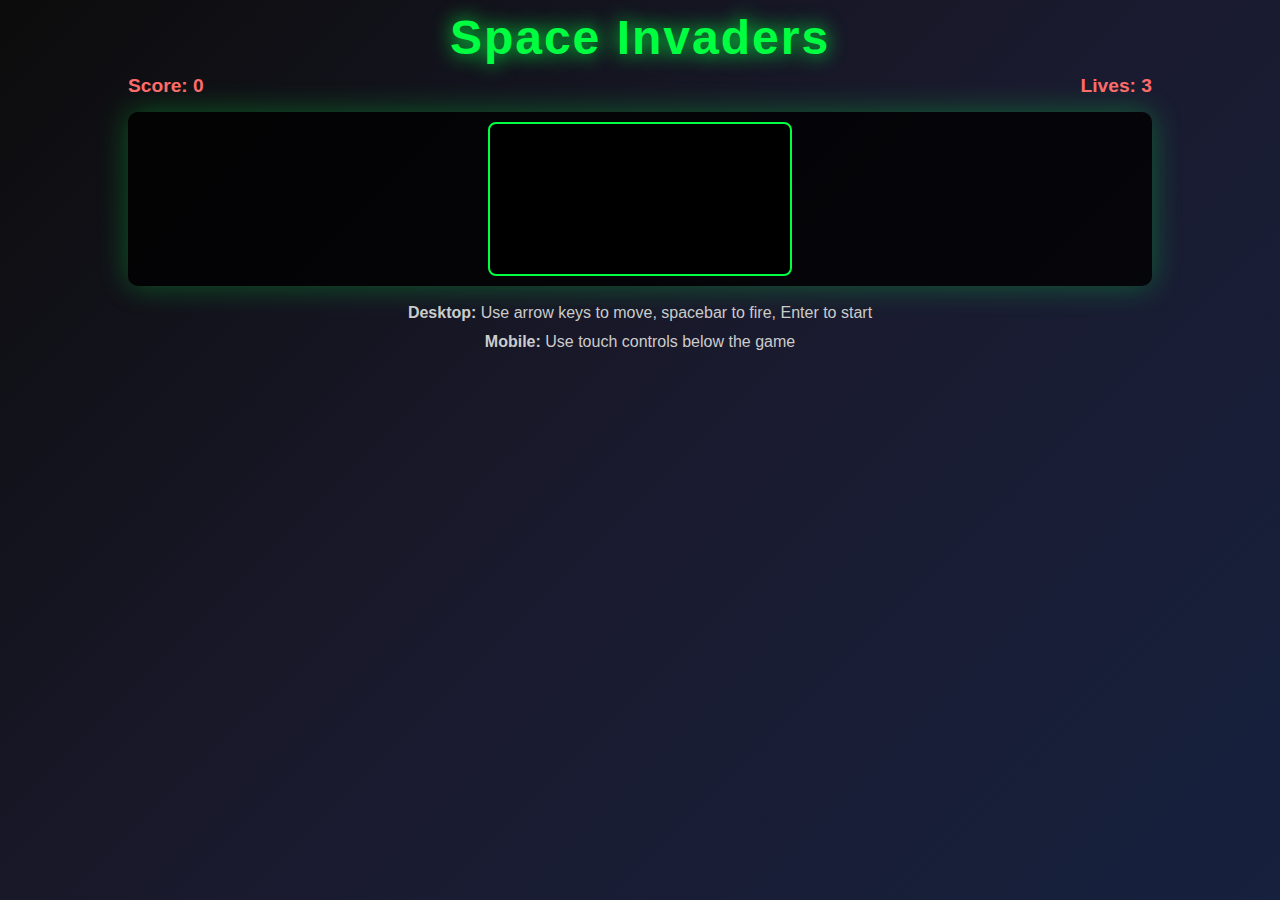
<file: index.html>
<!DOCTYPE html>
<html lang="en">
<head>
  <meta charset="UTF-8" />
  <meta name="viewport" content="width=device-width, initial-scale=1.0, user-scalable=no">
  <title>Space Game - Responsive</title>
  <link rel="stylesheet" href="styles.css">
</head>
<body>
  <div class="game-container">
    <div class="game-header">
      <h1>Space Invaders</h1>
      <div class="game-info">
        <span id="score-display">Score: 0</span>
        <span id="lives-display">Lives: 3</span>
      </div>
    </div>
    
    <div class="canvas-container">
      <canvas id="myCanvas">
        Your browser does not support the HTML5 canvas tag.
      </canvas>
    </div>
    
    <!-- Mobile Controls -->
    <div class="mobile-controls" id="mobileControls">
      <div class="control-row">
        <button class="control-btn" id="upBtn">↑</button>
      </div>
      <div class="control-row">
        <button class="control-btn" id="leftBtn">←</button>
        <button class="control-btn fire-btn" id="fireBtn">🔥</button>
        <button class="control-btn" id="rightBtn">→</button>
      </div>
      <div class="control-row">
        <button class="control-btn" id="downBtn">↓</button>
      </div>
      <div class="control-row">
        <button class="control-btn start-btn" id="startBtn">START</button>
      </div>
    </div>
    
    <!-- Instructions -->
    <div class="instructions">
      <p><strong>Desktop:</strong> Use arrow keys to move, spacebar to fire, Enter to start</p>
      <p><strong>Mobile:</strong> Use touch controls below the game</p>
    </div>
  </div>

  <script src="app.js"></script>
</body>
</html>
</file>
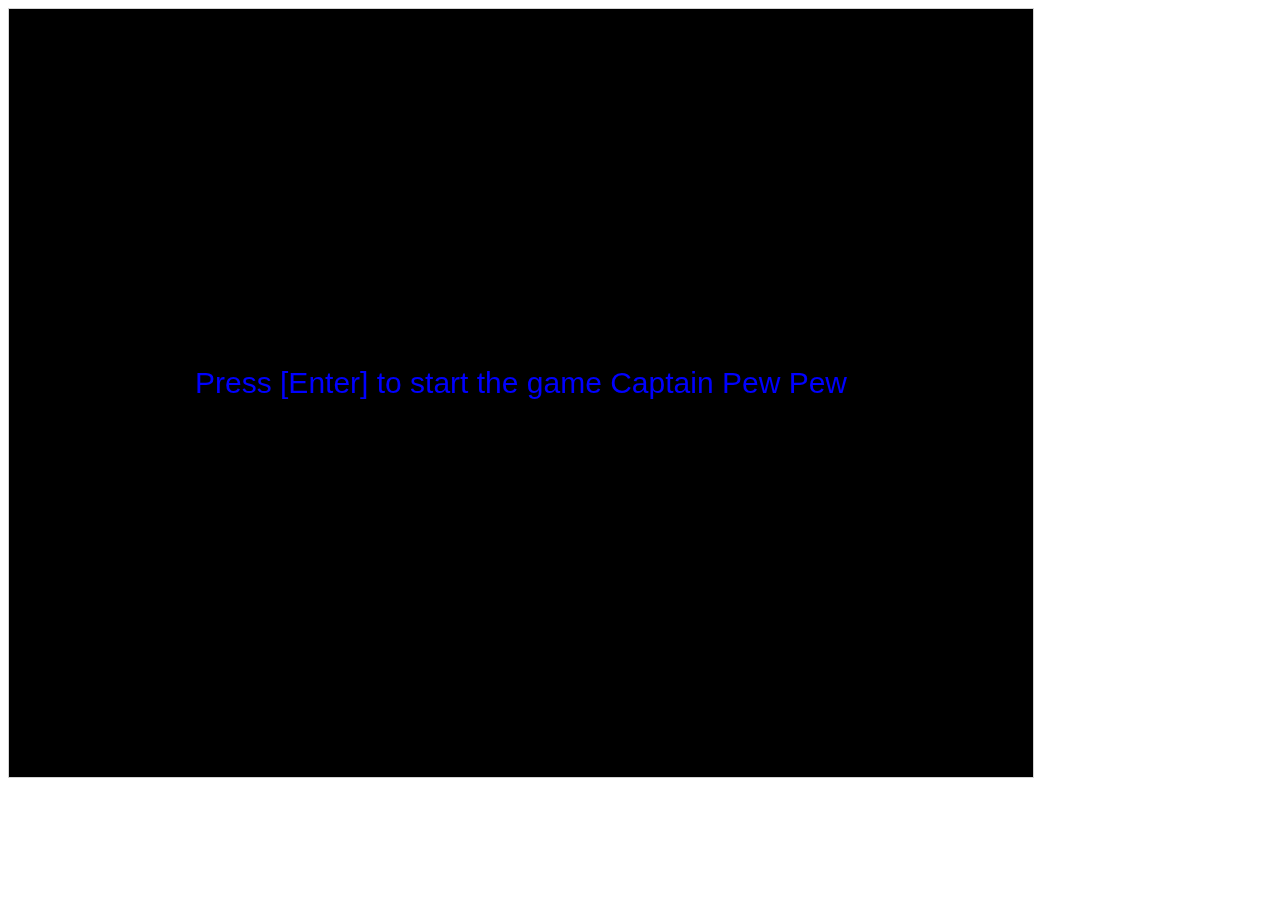
<file: Space_invaders_game/index.html>
<!DOCTYPE html>
<html>
<head>
  <meta charset="UTF-8" />
  <title>Space Game</title>
</head>
<body>


<canvas id="myCanvas" width="1024" height="768" style="border:1px solid #d3d3d3;">
Your browser does not support the HTML5 canvas tag.</canvas>

<script src="app.js">

</script>

</body>
</html>
</file>
<file: styles.css>
/* Reset and base styles */
* {
  margin: 0;
  padding: 0;
  box-sizing: border-box;
}

body {
  font-family: 'Arial', sans-serif;
  background: linear-gradient(135deg, #0c0c0c 0%, #1a1a2e 50%, #16213e 100%);
  color: white;
  min-height: 100vh;
  overflow-x: hidden;
}

.game-container {
  display: flex;
  flex-direction: column;
  align-items: center;
  min-height: 100vh;
  padding: 10px;
  gap: 15px;
}

/* Header */
.game-header {
  text-align: center;
  width: 100%;
  max-width: 1024px;
}

.game-header h1 {
  font-size: clamp(1.5rem, 4vw, 3rem);
  color: #00ff41;
  text-shadow: 0 0 20px #00ff41;
  margin-bottom: 10px;
  letter-spacing: 2px;
}

.game-info {
  display: flex;
  justify-content: space-between;
  font-size: clamp(0.9rem, 2.5vw, 1.2rem);
  color: #ff6b6b;
  font-weight: bold;
}

/* Canvas Container */
.canvas-container {
  position: relative;
  width: 100%;
  max-width: 1024px;
  display: flex;
  justify-content: center;
  background: rgba(0, 0, 0, 0.8);
  border-radius: 10px;
  padding: 10px;
  box-shadow: 0 0 30px rgba(0, 255, 65, 0.3);
}

#myCanvas {
  border: 2px solid #00ff41;
  border-radius: 8px;
  background: #000;
  display: block;
  max-width: 100%;
  height: auto;
}

/* Mobile Controls */
.mobile-controls {
  display: none;
  flex-direction: column;
  gap: 10px;
  margin-top: 20px;
  padding: 20px;
  background: rgba(0, 0, 0, 0.7);
  border-radius: 15px;
  border: 1px solid #00ff41;
}

.control-row {
  display: flex;
  justify-content: center;
  gap: 15px;
}

.control-btn {
  width: 60px;
  height: 60px;
  border: 2px solid #00ff41;
  background: rgba(0, 255, 65, 0.1);
  color: #00ff41;
  font-size: 1.5rem;
  font-weight: bold;
  border-radius: 50%;
  cursor: pointer;
  transition: all 0.2s ease;
  user-select: none;
  -webkit-tap-highlight-color: transparent;
}

.control-btn:hover,
.control-btn:active {
  background: rgba(0, 255, 65, 0.3);
  transform: scale(0.95);
  box-shadow: 0 0 15px rgba(0, 255, 65, 0.5);
}

.fire-btn {
  background: rgba(255, 107, 107, 0.1);
  border-color: #ff6b6b;
  color: #ff6b6b;
}

.fire-btn:hover,
.fire-btn:active {
  background: rgba(255, 107, 107, 0.3);
  box-shadow: 0 0 15px rgba(255, 107, 107, 0.5);
}

.start-btn {
  width: 120px;
  border-radius: 30px;
  font-size: 1rem;
  background: rgba(0, 255, 65, 0.2);
}

/* Instructions */
.instructions {
  text-align: center;
  font-size: clamp(0.8rem, 2vw, 1rem);
  color: #ccc;
  max-width: 600px;
  line-height: 1.5;
}

.instructions p {
  margin-bottom: 5px;
}

/* Responsive Design */

/* Tablet Portrait */
@media screen and (max-width: 1024px) and (orientation: portrait) {
  .mobile-controls {
    display: flex;
  }
  
  .game-container {
    padding: 15px;
  }
}

/* Mobile Landscape */
@media screen and (max-width: 896px) and (orientation: landscape) {
  .game-container {
    flex-direction: row;
    justify-content: space-between;
    padding: 10px;
    gap: 10px;
  }
  
  .canvas-container {
    flex: 1;
    max-width: 60%;
  }
  
  .mobile-controls {
    display: flex;
    flex: 0 0 200px;
    margin-top: 0;
    height: fit-content;
  }
  
  .game-header {
    position: absolute;
    top: 10px;
    left: 50%;
    transform: translateX(-50%);
    z-index: 10;
  }
  
  .game-header h1 {
    font-size: 1.5rem;
    margin-bottom: 5px;
  }
  
  .instructions {
    display: none;
  }
}

/* Mobile Portrait */
@media screen and (max-width: 768px) and (orientation: portrait) {
  .mobile-controls {
    display: flex;
  }
  
  .canvas-container {
    width: 100%;
    padding: 5px;
  }
  
  .control-btn {
    width: 50px;
    height: 50px;
    font-size: 1.2rem;
  }
  
  .start-btn {
    width: 100px;
  }
}

/* Small Mobile */
@media screen and (max-width: 480px) {
  .game-container {
    padding: 5px;
    gap: 10px;
  }
  
  .mobile-controls {
    padding: 15px;
    gap: 8px;
  }
  
  .control-row {
    gap: 10px;
  }
  
  .control-btn {
    width: 45px;
    height: 45px;
    font-size: 1rem;
  }
  
  .start-btn {
    width: 90px;
    font-size: 0.9rem;
  }
  
  .game-info {
    font-size: 0.9rem;
  }
}

/* Very Small Screens */
@media screen and (max-width: 320px) {
  .control-btn {
    width: 40px;
    height: 40px;
    font-size: 0.9rem;
  }
  
  .control-row {
    gap: 8px;
  }
  
  .mobile-controls {
    gap: 6px;
    padding: 10px;
  }
}

/* Touch device detection */
@media (hover: none) and (pointer: coarse) {
  .mobile-controls {
    display: flex;
  }
  
  .instructions p:first-child {
    display: none;
  }
}

/* High DPI displays */
@media (-webkit-min-device-pixel-ratio: 2), (min-resolution: 192dpi) {
  #myCanvas {
    image-rendering: -webkit-optimize-contrast;
    image-rendering: crisp-edges;
  }
}
</file>
